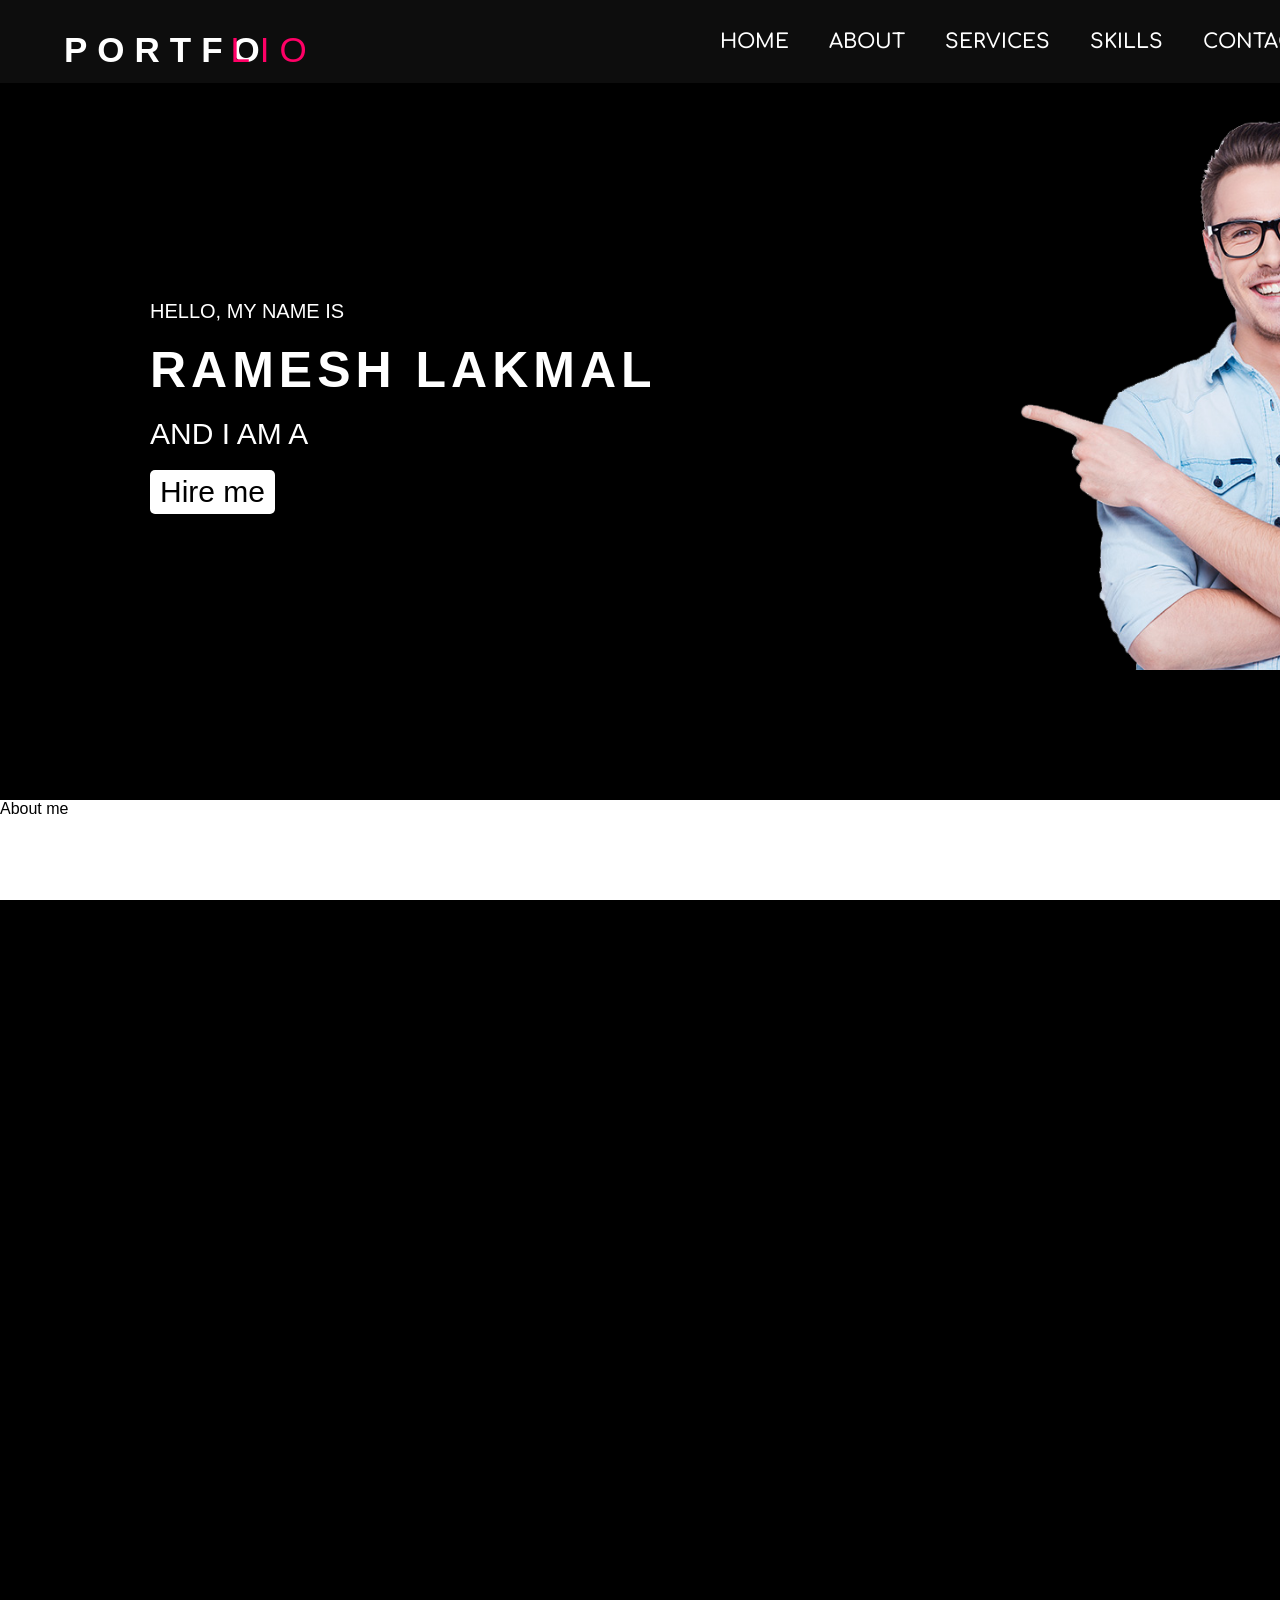
<file: Portfolio/index.html>
<!DOCTYPE html>
<html lang="en" dir="ltr">
  <head>
    <meta charset="utf-8">
    <title></title>
    <link rel="preconnect" href="https://fonts.gstatic.com">
<link href="https://fonts.googleapis.com/css2?family=Comfortaa:wght@500&display=swap" rel="stylesheet">
    <link rel="stylesheet" href="styles.css">
  </head>
  <body>
    <header class="sticky">
      <span class="port"><b>Portfo</b></span>
      <span class="port1">lio</span>
        <ul>
          <li> <a href="#">Home</a> </li>
          <li> <a href="#">About</a> </li>
          <li> <a href="#">Services</a> </li>
          <li> <a href="#">skills</a> </li>
          <li> <a href="#">Contact</a> </li>
          <li> <a href="#">teams</a> </li>
        </ul>
    </header>
    <div class="home">
      <div class="self">
      <div class="line1"> Hello, My name is</div><br>
        <div class="line2"><b>Ramesh Lakmal</b></div><br>
          <div class="line3">and i am a</div>
            <span class="hire"><a href="#">Hire me</a></span>
            <div class="img1"><img src="img/me.png" class="me" alt=""></div>
      </div>
    </div>


    <div class="About">
     <span class="topic">About me</span>
    </div>

hello




  </body>
</html>
</file>
<file: Portfolio/styles.css>
*{
  margin: 0;
  padding: 0;
  box-sizing: border-box;
  font-family: 'Poppins',sans-serif;
}
body{
  background: #000;
  min-height: 200vh;
}
.port{
  position: absolute;
  top:30px;
  color: #fff;
  font-size: 35px;
  text-transform: uppercase;
  left: 5%;
  font-family: 'Poppins', sans-serif;
  letter-spacing: 10px;

}
.port1{
  position: absolute;
  top:30px;
  color:  #ff0066;
  font-size: 35px;
  text-transform: uppercase;
  left: 18%;
  font-family: 'Poppins', sans-serif;
  letter-spacing: 10px;
}
header{
  position: fixed;
  top: 0;
  left: 0;
  width: 100%;
  display: flex;
  justify-content: space-between;
  align-items: center;
  transition: 0.6s;
  padding: 40px 100px;
  z-index: 10000;
}
header .logo{
  position: relative;
  font-weight: 700;
  color: #fff;
  text-decoration: none;
  font-size: 2em;
  text-transform: uppercase;
  letter-spacing: 2px;
  transition: 0.6s;
}
header ul{
  position: relative;
  left: 600px;
  display: flex;
  justify-content: center;
  align-items: center;
}
header ul li{
  position: relative;
  list-style: none;
}
header ul li a{
  position: relative;
  text-align: center;
  margin: 0 20px;
  color: #fff;
  font-size: 20px;
  text-decoration: none;
  text-transform: uppercase;
  transition: .5s;
  font-weight: 600;
  font-family: 'Comfortaa', cursive;
}
header ul li a:hover{
  color: #000;
  background: #ff0066;
  padding-left: 7px;
  padding-right: 7px;
  padding-top: 5px;
  padding-bottom: 3px;
}
header ul li a:before{
  content:'';
  position: absolute;
  bottom: 12px;
  left: 12px;
  width: 12px;
  height: 12px;
  border: 3px solid	#ff0066;
  border-width: 0 0 3px 3px;
  transition: .5s;
  opacity: 0;
}
header ul li a:hover:before{
  bottom: -12px;
  left: -12px;
  opacity: 1;
}
header ul li a:after{
  content: '';
  position: absolute;
  top: 12px;
  right: 12px;
  width: 12px;
  height: 12px;
  border: 3px solid #ff0066;
  border-width: 3px 3px 0 0;
  transition: .5s;
  opacity: 0;
}
header ul li a:hover:after{
  top: -12px;
  right: -12px;
  opacity: 1;
}

header.sticky{
  padding: 30px 100px;
  background: #0d0d0d;
}
.self{
  position: absolute;
  top:300px;
  left: 150px;
}
.line1{
  color: #fff;
  text-transform:uppercase;
  font-size: 20px;
}
.line2{
  color: #fff;
  text-transform:uppercase;
  letter-spacing: 5px;
  font-size: 50px;
}
.line3{
  color: #fff;
  text-transform:uppercase;
  font-size: 30px;
}
.hire{
  color: black;
  position: absolute;
  background-color: #fff;
  top: 170px;
  padding: 5px 5px;
  padding-left: 10px;
  padding-right: 10px;
  border-radius: 5px 5px 5px 5px;
}
.hire:hover{
  background-color:#ff0066;
  transition: .6s;
}
.hire:hover a{
  color: #fff;
}
.hire a{
  text-decoration: none;
  color: #000;
  font-size: 30px;
}
.img1{
  position: absolute;
  left:870px;
  top: -180px;
}
.me{
  height: 550px;
}
.About{
  position: absolute;
  top: 800px;
  width: 100%;
  height: 100px;
  background-color: #fff
}
.about .topic{

  padding-top: 20px;
}
</file>
